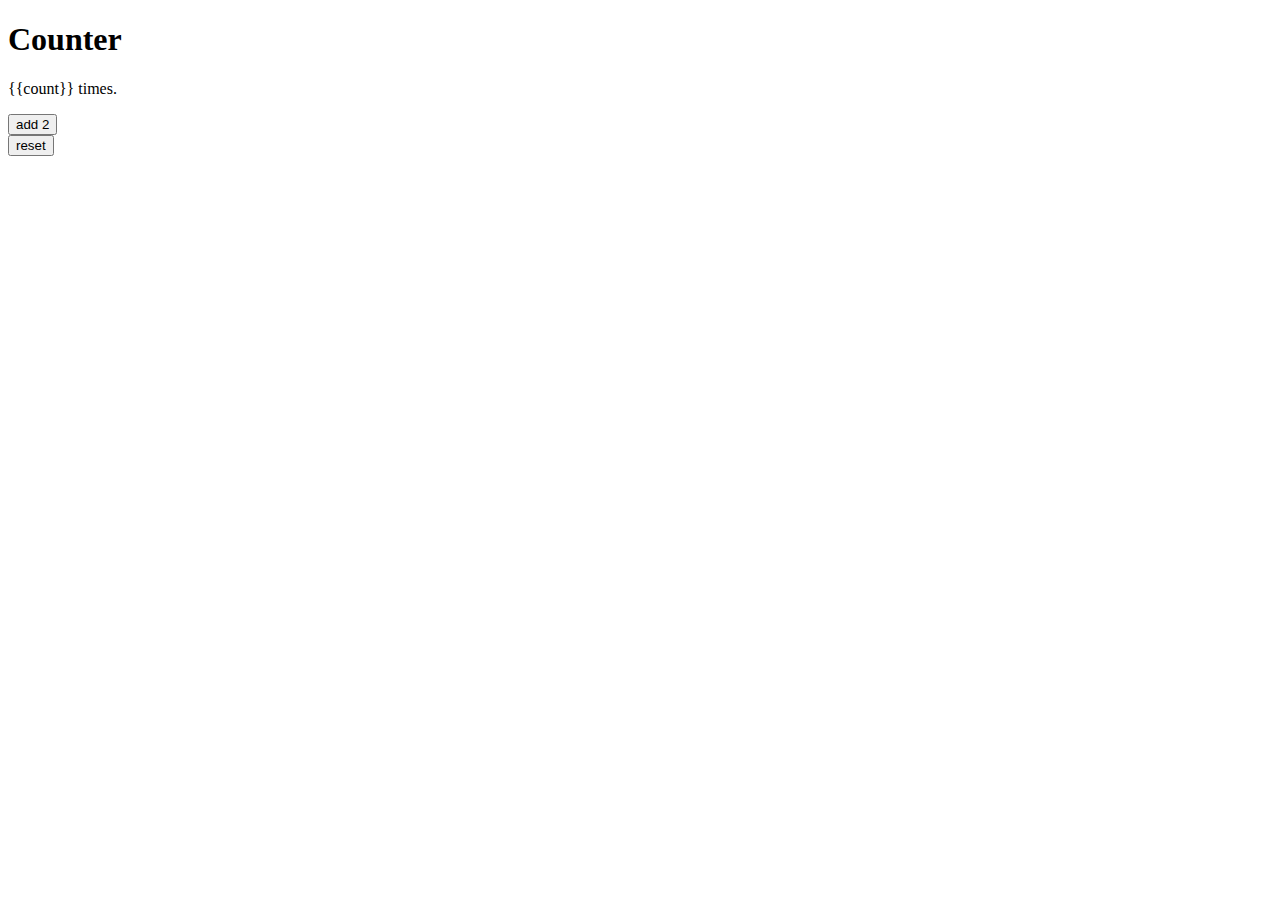
<file: Flask/counter/templates/index.html>
<!DOCTYPE html>
<html>
    <head>
        <title>Counter Assignment</title>
    </head>
    <body>
        <h1>Counter</h1>
        <p> {{count}} times.</p>
        
        <form action="/two" method="post">
            <input type="submit" value="add 2">
        </form>
        <form action="/reset" method="post">
            <input type="submit" value="reset">
        </form>
    </body>
</html>
</file>
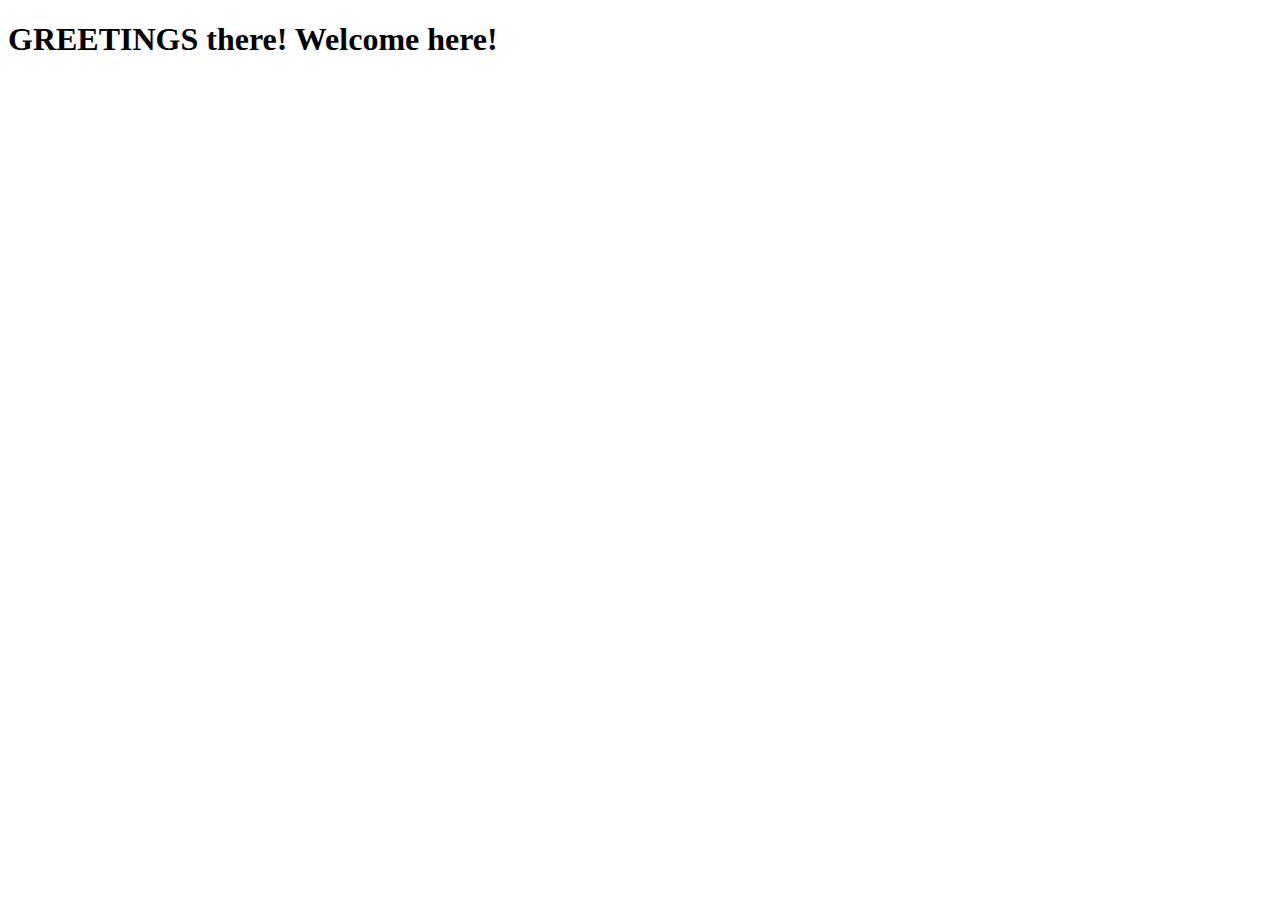
<file: Flask/landing_assignment/templates/index.html>
<!DOCTYPE html>
<html lang="en">
    <head>
        <meta charset="utf-8">
        <title>Landing Page Assignment</title>
    </head>
    <body>
        <h1>GREETINGS there! Welcome here!</h1>
    </body>
</html>
</file>
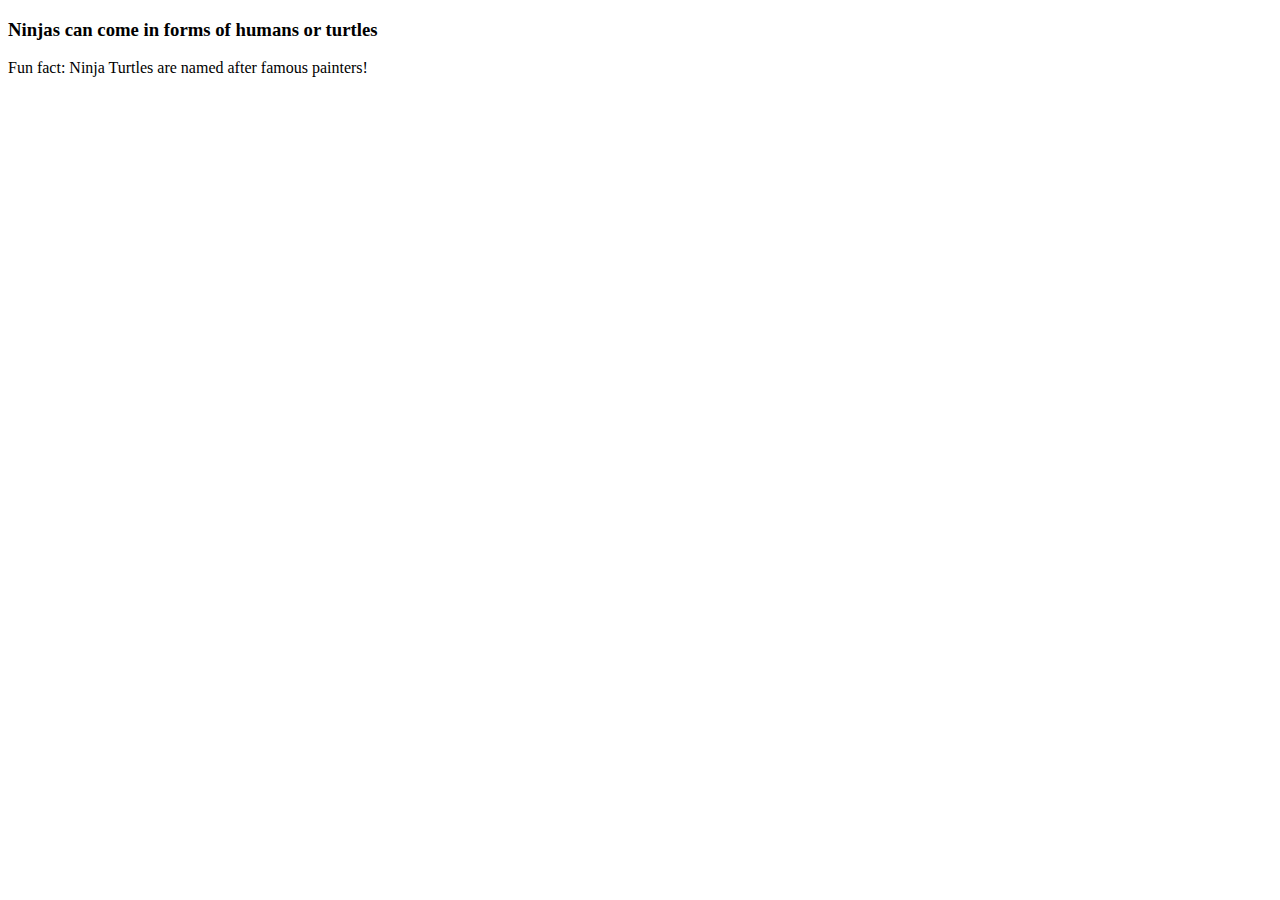
<file: Flask/landing_assignment/templates/ninjas.html>
<!DOCTYPE html>
<html>
    <head>
        <meta charset="utf-8">
        <title>Ninjas</title>
    </head>
    <body>
        <h3>Ninjas can come in forms of humans or turtles</h3>
        <p>Fun fact: Ninja Turtles are named after famous painters!</p>
        
    </body>
</html>
</file>
